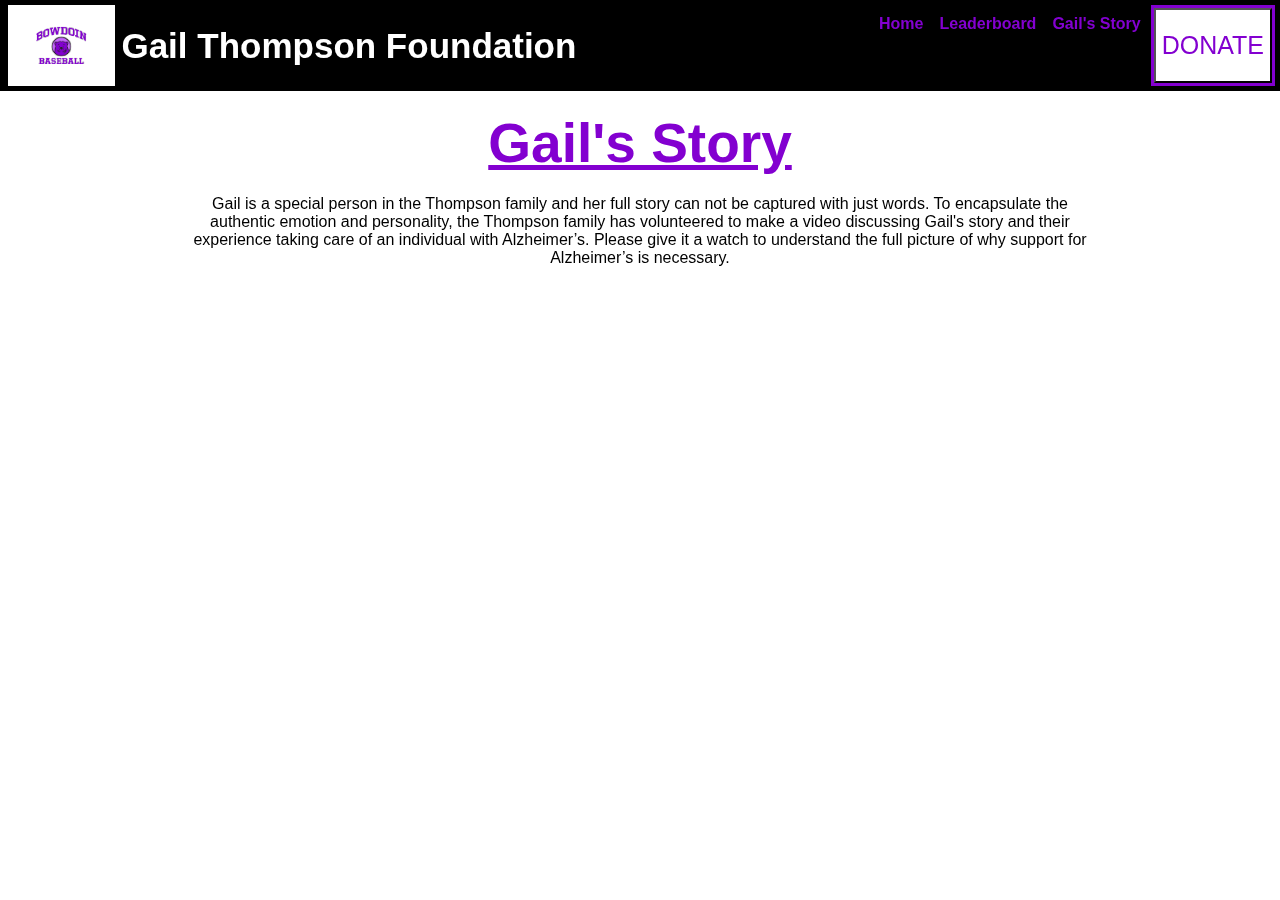
<file: gailsStory.html>
<!DOCTYPE html>
<html lang="en">
<head>
    <meta charset="UTF-8">
    <meta name="viewport" content="width=device-width, initial-scale=1.0">
    <link rel="stylesheet" href="styles.css">
    <link rel="stylesheet" href="gailsStory.css">
    <title>Gail's Story</title>
</head>
<body><div class="parent">
  <div class="left">
    <a class="logo" href="index.html">
      <img class="website-logo" src="images/website-logo.svg">
    </a>
  </div>
  <a class="center" href="index.html">
    <div class="website-name">Gail Thompson Foundation</div>
  </a>
  
  <div class="right">
    <ul class="right-links-top">
      <li> <a class="internal-link" href="index.html">Home</a></li>
      <li> <a class="internal-link" href="leaderboard.html">Leaderboard</a></li>
      <li> <a class="internal-link" href="gailsStory.html">Gail's Story</a></li>
    </ul>
  </div>
  <a class="center-right" href="#">
    <button id="openModal" class="donate-now">DONATE</button>
  </a>
</div>

<!-- Adding Popup -->
 <div class="modal" id="modal">
  <div class="modal-inner">
    <h2>Thank you For Looking to Donate</h2>
    <p>Join the <span style="font-weight: 700;">Bear Alzheimers Watch</span> and receive updates about our initiatives progress towards our goal of $10,000!
    <section class="formcarry-container">
      <form action="https://formcarry.com/s/bAMjvTx0vHD" method="POST" enctype="multipart/form-data">
        
        <div class="formcarry-block">
          <label for="fc-generated-1-name">Full Name</label>
          <input type="text" name="name" id="fc-generated-1-name" placeholder="Your first and last name" />
        </div>
        
        <div class="formcarry-block">
          <label for="fc-generated-1-email">Your Email Address</label>
          <input type="email" name="email" id="fc-generated-1-email" placeholder="john@doe.com" />
        </div>
        
        <div class="formcarry-block">
          <label for="fc-generated-1-message">Your message</label>
          <textarea name="message" name="message" id="fc-generated-1-message" placeholder="Enter your message..."></textarea>
        </div>
        
        <div class="formcarry-block">  
          <button type="submit" class="button popup">Submit Info
            <div class="icon">
              <img src="images/purple-pb-claw.png" alt="" width="24" height="24">
            <div>
          </button>
        </div>
      </form>
    </section>
    </p>
    <a href="https://act.alz.org/site/Donation2?df_id=56192&PROXY_ID=23869908&PROXY_TYPE=20&FR_ID=17675">
    <button id="donate-link" class="button popup"> No thanks, I'll just donate
      <div class="icon">
        <img src="images/purple-pb-claw.png" alt="" width="24" height="24">
      <div>
  </button>
</a>
    <button id="closeModal" class="button popup"> Close
      <div class="icon">
        <img src="images/purple-pb-claw.png" alt="" width="24" height="24">
      <div>
  </button>
  </div>
 </div>

    <div class="gs-container">
        <div class="story-label">Gail's Story</div>
        <div class="story-text">Gail is a special person in the Thompson family and her full story can not be captured with just words. To
            encapsulate the authentic emotion and personality, the Thompson family has volunteered to make a video discussing Gail's story and their
            experience taking care of an individual with Alzheimer’s. Please give it a watch to understand the full picture of why support for Alzheimer’s
            is necessary.
        </div>
        <div class="story-vid"></div>
    </div>
</body>

<script src="scripts/script.js" defer></script>
</html>
</file>
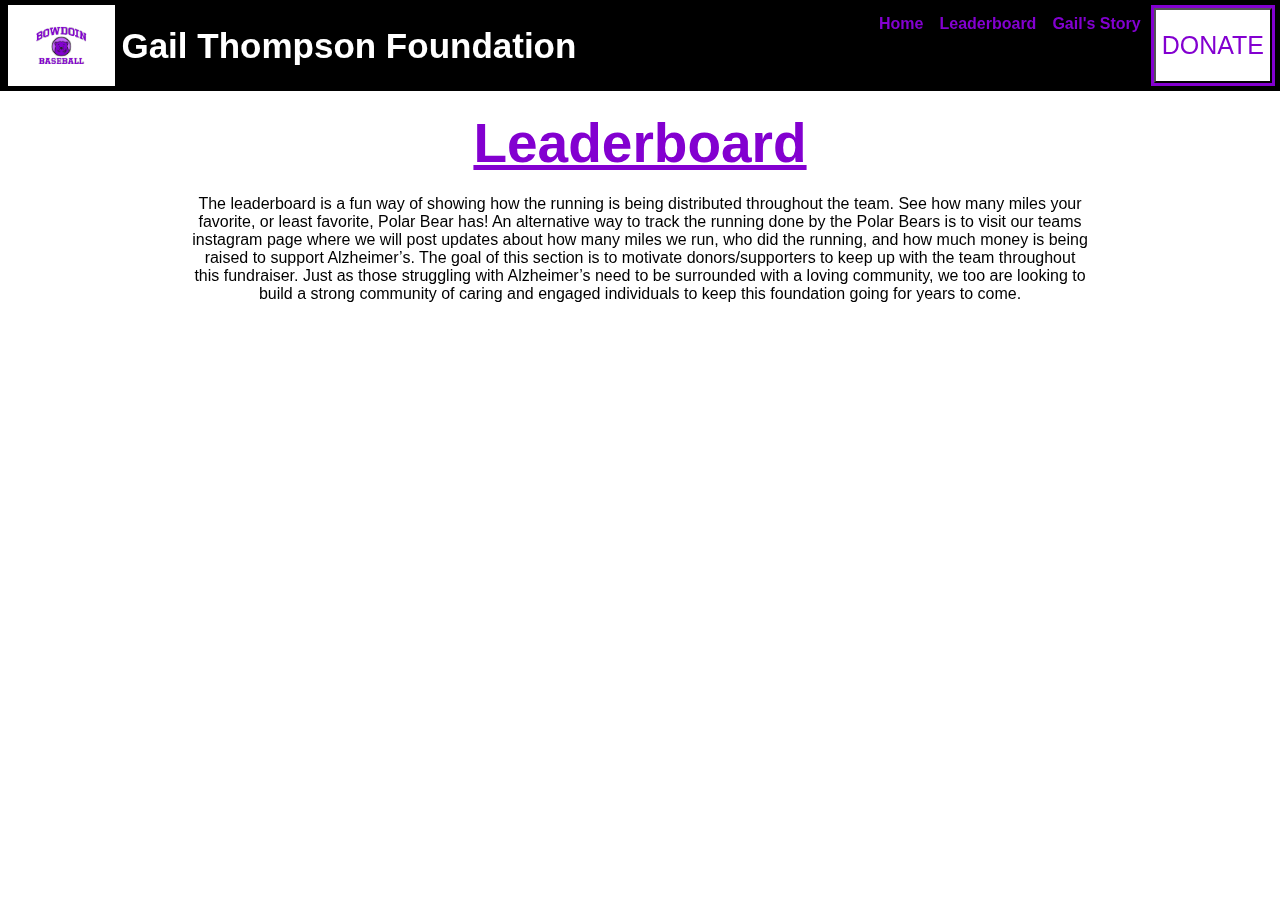
<file: leaderboard.html>
<!DOCTYPE html>
<html lang="en">
<head>
    <meta charset="UTF-8">
    <meta name="viewport" content="width=device-width, initial-scale=1.0">
    <link rel="stylesheet" href="styles.css">
    <link rel="stylesheet" href="leaderboard.css">
    <title>Leaderboard</title>
</head>
<body>
  <div class="parent">
    <div class="left">
      <a class="logo" href="index.html">
        <img class="website-logo" src="images/website-logo.svg">
      </a>
    </div>
    <a class="center" href="index.html">
      <div class="website-name">Gail Thompson Foundation</div>
    </a>
    
    <div class="right">
      <ul class="right-links-top">
        <li> <a class="internal-link" href="index.html">Home</a></li>
        <li> <a class="internal-link" href="leaderboard.html">Leaderboard</a></li>
        <li> <a class="internal-link" href="gailsStory.html">Gail's Story</a></li>
      </ul>
    </div>
    <a class="center-right" href="#">
      <button id="openModal" class="donate-now">DONATE</button>
    </a>
  </div>

  <!-- Adding Popup -->
   <div class="modal" id="modal">
    <div class="modal-inner">
      <h2>Thank you For Looking to Donate</h2>
      <p>Join the <span style="font-weight: 700;">Bear Alzheimers Watch</span> and receive updates about our initiatives progress towards our goal of $10,000!
      <section class="formcarry-container">
        <form action="https://formcarry.com/s/bAMjvTx0vHD" method="POST" enctype="multipart/form-data">
          
          <div class="formcarry-block">
            <label for="fc-generated-1-name">Full Name</label>
            <input type="text" name="name" id="fc-generated-1-name" placeholder="Your first and last name" />
          </div>
          
          <div class="formcarry-block">
            <label for="fc-generated-1-email">Your Email Address</label>
            <input type="email" name="email" id="fc-generated-1-email" placeholder="john@doe.com" />
          </div>
          
          <div class="formcarry-block">
            <label for="fc-generated-1-message">Your message</label>
            <textarea name="message" name="message" id="fc-generated-1-message" placeholder="Enter your message..."></textarea>
          </div>
          
          <div class="formcarry-block">  
            <button type="submit" class="button popup">Submit Info
              <div class="icon">
                <img src="images/purple-pb-claw.png" alt="" width="24" height="24">
              <div>
            </button>
          </div>
        </form>
      </section>
      </p>
      <a href="https://act.alz.org/site/Donation2?df_id=56192&PROXY_ID=23869908&PROXY_TYPE=20&FR_ID=17675">
      <button id="donate-link" class="button popup"> No thanks, I'll just donate
        <div class="icon">
          <img src="images/purple-pb-claw.png" alt="" width="24" height="24">
        <div>
    </button>
  </a>
      <button id="closeModal" class="button popup"> Close
        <div class="icon">
          <img src="images/purple-pb-claw.png" alt="" width="24" height="24">
        <div>
    </button>
    </div>
   </div>


      <div class="top-container">
        <div class="title">Leaderboard</div>
            <div class="lb-meaning">
                <div class="lb-meaning-text"> The leaderboard is a fun way of showing how the running is being distributed throughout the team. See how many miles your favorite, 
                    or least favorite, Polar Bear has! An alternative way to track the running done by the Polar Bears is to visit our teams <a>instagram page</a> where we 
                    will post updates about how many miles we run, who did the running, and how much money is being raised to support Alzheimer’s. The goal of this section is
                    to motivate donors/supporters to keep up with the team throughout this fundraiser. Just as those struggling with Alzheimer’s need 
                    to be surrounded with a loving community, we too are looking to build a strong community of caring and engaged individuals to keep this foundation going for years to come.
                </div>
            </div>
        </div>
</body>

<script src="scripts/script.js" defer></script>
</html>
</file>
<file: styles.css>
* {
  font-family: Verdana, sans-serif;;
}

/* Above the fold styling */

.main {
  height: 100vh;
  width: 100vw;
}


.image-container {
  width: 100vw;
  display: block;
  position: relative;
  cursor: pointer;
}
.overlay {
  position: absolute;
  top: 0;
  left: 0;
  width: 100%;
  height: 100%;
  display: flex;
  justify-content: center;
  align-items: center;
}

.overlay-text {
  display: flex;
  width: 70%;
  flex-direction: column;
  justify-content: center;
  align-items: center;
}

.overlay-text div{
  color: whitesmoke;
  font-size: 26px;
  text-align: center;
  font-weight: 500;
  padding: 10px;
  -webkit-text-stroke-width: 0.5px;
  -webkit-text-stroke-color: black;
}

.overlay-text-title div{
  font-size: 100px;
  text-align: center;
  font-weight: 500;
  padding: 10px;
  -webkit-text-stroke-width: 0.5px;
  -webkit-text-stroke-color: black;
}


.overlay-text button {
  background-color: #ad7de3;;
}


  .button-row {
    display: flex;
    flex-wrap: wrap;
  }
  
  #main-dono {
    margin-right: 10px;
    min-width: 250px;
    min-height: 40px;
  }

  #donate-link {
    min-width: 250px;
    min-height: 40px;
  }



  /* Basic outline of webpage styling */

  body {
    height: 100vh;
    margin: 0;
    display: flex;
    flex-direction: column;
    
  }


  .container {
    flex: 1;
    display: flex;
    justify-content: center;
    align-items: center;
    background-color: lightgray;
  }
  
  
  .footer {
    display: flex;
    justify-content: space-between;
    padding: 16px;
  }



  .footer {
    background: #eee;
  }
  
  ul {
    display: flex;
    list-style: none;
    margin: 0;
    padding: 0;
    gap: 16px;
  }

  .parent {
    display: flex;
    flex-wrap: wrap;
  }
  

  .right {
    flex: 1;
  }

  a {
    text-decoration: none;
    color: black;
}
  
  .parent {
    padding: 5px;
    border: 2px white;
    background-color: black;
  }
  .center,
  .right {
    padding: 3px
    
  }

  .center {
    display: flex;
    align-items: center;
    flex: 2;
    font-size: 35px;
    color: white;
    font-weight: bolder;
  }

  .right {
    display: flex;
    justify-content: flex-end;
    padding: 10px;
  }
  .left {
    margin: 0 3px;
    padding: 3px;
    background-color: white;
  }
  

  .center-right {
    display: flex;
    justify-content: center;
    align-items: center;
    border: #8300d0 3px solid;
  }

  .donate-now {
    background-color: white;
    color: #8300d0;
    font-size: 25px;
    font-weight: 500;
    width: 100%;
    height: 100%;

  }
  /* End of basic outline */
  
  /* Black Divider beneath slides */

  .divider {
    background-color: black;
    color: white;
    width: 100vw;
    font-size: 20px;
    text-align: center;
    vertical-align: center;
    font-weight: bold;
    padding-top: 10px;
    padding-bottom: 10px;
  }

  li

  /* adjusting logo to work header */


.internal-link {
  height: 75px;
}

.website-logo {
  height: 75px;
  flex: 1;
}

.website-name {
  flex: 3;
}

.logo {
  display: flex;
  justify-content: flex-start;
}

.right-links-top a {
  color: #8300d0;
  font-weight: bold;
}
  

/*Adding styles for donation counter */

.container {
  flex-direction: column;
}

.donation-counter {
    border: black;
    border-style: groove;
    font-size: 40px;
    background-color: white;
    padding: 10px;
    text-align: center;
}

.dono-goal {
  display: flex;
  justify-content: center;
  align-items: center;
  flex-direction: column;
  font-size: 25px;
  font-weight: bold;
  margin-top: 20px;
}

/*Start of the G.A.I.L section */

.gail {
  display: flex;
  flex-direction: column;
  justify-content: center;
  vertical-align: center;
}

.gail-grid {
  display: flex;
  width: 100vw;
  overflow: hidden;
}

.gail-row-top, .gail-row-bot {
  display: flex;
  flex-direction: column;
  overflow: hidden;
}

.gail-element {
  flex: 1;
  display: flex;
  justify-content: space-between;
  padding: 40px;
  width: 100vw;
  flex-wrap: wrap;
}

.gail-text {
  display: flex;
  flex-direction: column;
  flex: 1;
  padding: 35px;
  width: 50vw;
  padding-left: 0;
  margin-right: 25px;
}

.gail-img {
  height: 40vh;
}

.big-letter {
  font-size: 90px;
  color: #8300d0;
  font-weight: bolder;
}

.gail-label {
  font-size: 50px;
  font-weight: bold;
}

.gail-title {
  font-size: 60px;
  text-align: center;
  padding: 40px;
  color: #c666fe;
  text-decoration: underline #8300d0 ;
  
}

.gail-prom {
  width: 30vw;
  padding: 20px;
}

.gail-container {
  display: flex;
  flex-direction: column;
  justify-content: center;
  align-items: center;
  background-color: lightgray;

}


.d-purp {
  font-weight: bold;
  color: #8300d0;
}

/* Read more button styling */

.button {
  background-color: #8300d0;
  color: white;
  padding: 0.35em;
  padding-left: 1.2em;
  font-size: 17px;
  font-weight: 500;
  border-radius: 0.9em;
  border: none;
  letter-spacing: 0.05em;
  display: flex;
  align-items: center;
  box-shadow: inset 0 0 1.6em -0.6em #c666fe;
  overflow: hidden;
  position: relative;
  height: 2.8em;
  padding-right: 2.8em;
  cursor: pointer;
  display: grid;
  margin: auto;
  margin-top: 10px;
  margin-bottom: 10px;
}

.button .icon {
  background-color: white;
  margin-left: 1em;
  position: absolute;
  display: flex;
  align-items: center;
  justify-content: center;
  height: 2.2em;
  width: 2.2em;
  border-radius: 0.7em;
  box-shadow: 0.1em 0.1em 0.6em 0.2em gray;
  right: 0.3em;
  transition: all 0.3s;
  padding: 0;
}

.button:hover .icon {
  width: calc(100% - 0.6em);
}

.button .icon svg {
  width: 1.1em;
  transition: transform 0.3s;
  color: #ccc;
}

.button:hover .icon svg {
  transform: translateX(0.1em);
}

.button:active .icon {
  transform: scale(0.95);
}

/* End of button styling */

.about-text {
  font-size: 20px;
  width: 80vw;
}

.about {
  display: flex;
  flex-direction: column;
  justify-content: center;
  align-items: center;
  padding: 30px;
}

.about-imgs {
  display: flex;
  justify-content: space-between;
  flex-wrap: wrap;
  margin-top: 30px;
}

.about-imgs img{
  width: 300px;
  height: 300px;
}

/*Three options at bottom of the page */

.options {
  background-color: lightgray;
  width: 75vw;
  height: 100vh;
  display: flex;
  justify-content: space-evenly;
  align-items: center;
  margin: 30px;
  border: 10px;
  border-style: groove;
  flex-wrap: wrap;
  flex: 1;
  
}

.options-container {
  display: flex;
  flex-direction: column;
  justify-content: space-between;
  align-items: center;
  flex-wrap: wrap;
}

.option1, .option2, .option3 {
  background-color: black;
  width: 18vw;
  height: 65vh;
  display: flex;
  flex-direction: column;
  justify-content: center;
  align-items: center;
  border-style: groove;
  border-color: #c666fe;
  border-width: thick;
  min-width: 190px;
  max-height: 500px;
  margin: 30px;
}

.option-text {
  border-color: white;
  border-style: double;
  color: white;
  flex: 2;
  margin: 5px;
  padding: 5px;
  text-align: center;
  font-weight: 600;
}

.top-logo {
  width: 18vw;
  height: 27vh;
}

/* Syling Popup */

.button:active {
  opacity: .8;
}

.modal {
  background-color: rgba(0, 0, 0, 0.3);
  opacity: 0;
  position: fixed;
  top: 0;
  right: 0;
  left: 0;
  bottom: 0;
  transition: all 0.3s ease-in-out;
  z-index: -1;

  display: flex;
  justify-content: center;
  align-items: center;
}

.modal.open {
  opacity: 1;
  z-index: 999;
}

.modal-inner {
  background-color: white;
  border-radius: 5px;
  box-shadow: 0 1px 4px rgba(0, 0, 0, 0.3);
  padding: 15px 25px;
  text-align: center;
  width: 30vw;
}

.modal-inner h2 {
  margin: 0;
}

.modal-inner p {
  line-height: 24px;
  margin: 10px 0;
}

.popup {
  width: 27vw;
  font-family: "Inter", sans-serif;
            font-weight: 500;
            font-size: 14px;
            letter-spacing: -0.02em;
            height: 40px;
            line-height: 24px;
            border: 0;
            border-radius: 6px;
            box-sizing: border-box;
            background-color: #8300d0;
            color: #fff;
            cursor: pointer;
            box-shadow: 0 0 0 0 transparent;
            
            transition: 125ms all;
}

/* Styling for contact info */

@import url('https://fonts.googleapis.com/css2?family=Inter:wght@400;500&display=swap');
      
          .formcarry-container {
            box-sizing: border-box;
            margin: 40px auto 0 auto;
            padding: 0;
            font-family: "Inter", sans-serif;
            font-size: 14px;
            font-weight: 400;
            line-height: 24px;
            letter-spacing: -0.01em;
            padding: 10px;
      
            width: 28vw;
      
            /* NORMAL */
            --fc-border-color: #ECEFF9;
            --fc-normal-text-color: #0E0B3D;
            --fc-normal-placeholder-color: #B3B8D0;
      
            /* PRIMARY COLOR | HSL FORMAT*/
            --fc-primary-color-hue: 220;
            --fc-error-color-hue: 356;
            --fc-primary-hsl: var(--fc-primary-color-hue), 100%, 54%;
            --fc-error-hsl: var(--fc-error-color-hue), 100%, 54%;
      
            /* HOVER */
            --fc-field-hover-bg-color: #F7F9FC;
            --fc-border-hover-color: #DDE0EE;
            --fc-field-hover-text-color: #B3B8D0;
      
            --fc-border-active-color: #1463FF;
          }
      
          .formcarry-container * {
            box-sizing: border-box;
          }
      
          .formcarry-container label {
            display: block;
            cursor: pointer;
          }
      
          .formcarry-container .formcarry-block:not(:first-child) {
            margin-top: 16px;
          }
      
          /*=============================================
          =            Fields           =
          =============================================*/
          
          .formcarry-container input,
          .formcarry-container textarea,
          .formcarry-container select {
            margin-top: 4px;
            width: 100%;
            height: 42px;
            border: 1px solid var(--fc-border-color);
            color: var(--fc-normal-text-color);
            border-radius: 6px;
            padding: 8px 12px;
            
            font-family: "Inter", sans-serif;
            font-size:14px;
            transition: 125ms background, 125ms color, 125ms box-shadow;
          }
      
          .formcarry-container textarea{
            min-height: 90px;
            max-width: 100%;
            padding-top: 12px;
          }
      
          .formcarry-container input::placeholder,
          .formcarry-container textarea::placeholder,
          .formcarry-container select::placeholder {
            color: var(--fc-normal-placeholder-color);
          }
      
          .formcarry-container input:hover,
          .formcarry-container textarea:hover,
          .formcarry-container select:hover {
            border-color: var(--fc-border-hover-color);
            background-color: var(--fc-field-hover-bg-color);
          }
      
          .formcarry-container input:hover::placeholder,
          .formcarry-container textarea:hover::placeholder,
          .formcarry-container select:hover::placeholder {
            color: var(--fc-field-hover-text-color);
          }
      
          .formcarry-container input:focus,
          .formcarry-container textarea:focus,
          .formcarry-container select:focus {
            background-color: #fff;
            border-color: hsl(var(--fc-primary-hsl));
            box-shadow: hsla(var(--fc-primary-hsl), 8%) 0px 0px 0px 3px;
            outline: none;
          }
      
          .formcarry-container select {
            background-image: url("data:image/svg+xml,%3Csvg width='24' height='24' viewBox='0 0 24 24' fill='none' xmlns='http://www.w3.org/2000/svg'%3E%3Cpath d='M11.9997 14.5001L8.46387 10.9642L9.64303 9.78589L11.9997 12.1434L14.3564 9.78589L15.5355 10.9642L11.9997 14.5001Z' fill='%236C6F93'/%3E%3C/svg%3E%0A");
            /* background-position: calc(100% - 20px) calc(1em + 4px), calc(100% - 15px) calc(1em + 4px); */
            background-size: 24px 24px;
            background-position: 98%;
            background-repeat: no-repeat;
            appearance: none;
            -webkit-appearance: none;
          }
      
          .formcarry-container button {
            font-family: "Inter", sans-serif;
            font-weight: 500;
            font-size: 14px;
            letter-spacing: -0.02em;
            height: 42px;
            line-height: 40px;
            width: 100%;
            border-radius: 6px;
            box-sizing: border-box;
            border: 1px solid hsla(var(--fc-primary-hsl));
            background-color: hsla(var(--fc-primary-hsl));
            color: #fff;
            cursor: pointer;
          }
      
          .formcarry-container button {
            font-family: "Inter", sans-serif;
            font-weight: 500;
            font-size: 14px;
            letter-spacing: -0.02em;
            height: 40px;
            line-height: 24px;
            width: 100%;
            border: 0;
            border-radius: 6px;
            box-sizing: border-box;
            background-color: #8300d0;
            color: #fff;
            cursor: pointer;
            box-shadow: 0 0 0 0 transparent;
            
            transition: 125ms all;
          }
          
          .formcarry-container button:hover {
            background: #c666fe;
          }
          
          .formcarry-container button:focus {
            background: #8300d0;
            border-inline: 1px solid inline rgba(255, 255, 255, 0.6);
            box-shadow: 0px 0px 0px 3px rgba(var(--fc-primary-hsl), 12%);
          }
      
          .formcarry-container button:active {
            background: black;
          }
      
          .formcarry-container button:disabled {
            background-color: #8300d0;
            cursor: not-allowed;
          }
      
          .formcarry-container input:focus:required:invalid,
          .formcarry-container input:focus:invalid, 
          .formcarry-container select:focus:required:invalid,
          .formcarry-container select:focus:invalid
          {
            color: hsl(var(--fc-error-hsl)); 
            border-color: hsl(var(--fc-error-hsl));
            box-shadow: 0px 0px 0px 3px hsla(var(--fc-error-hsl), 12%);
          }
      
          /*=====  End of Fields  ======*/
</file>
<file: gailsStory.css>
.story-label {
    font-weight: bolder;
    color: #8300d0;
    font-size: 55px;
    text-decoration: underline;
    padding: 20px;
    text-align: center;
}

.gs-container {
    display: flex;
    flex-direction: column;
    justify-content: center;
    align-items: center;
}

.story-text {
    width: 70vw;
    height: 20vh;
    text-align: center;
}
</file>
<file: leaderboard.css>
.top-container {
    display: flex;
    flex-direction: column;
    justify-content: center;
    align-items: center;
}

.title {
    font-weight: bolder;
    color: #8300d0;
    font-size: 55px;
    text-decoration: underline;
    padding: 20px;
    text-align: center;
}

.lb-meaning {
    width: 70vw;
    height: 25vh;
    text-align: center;
}
</file>
